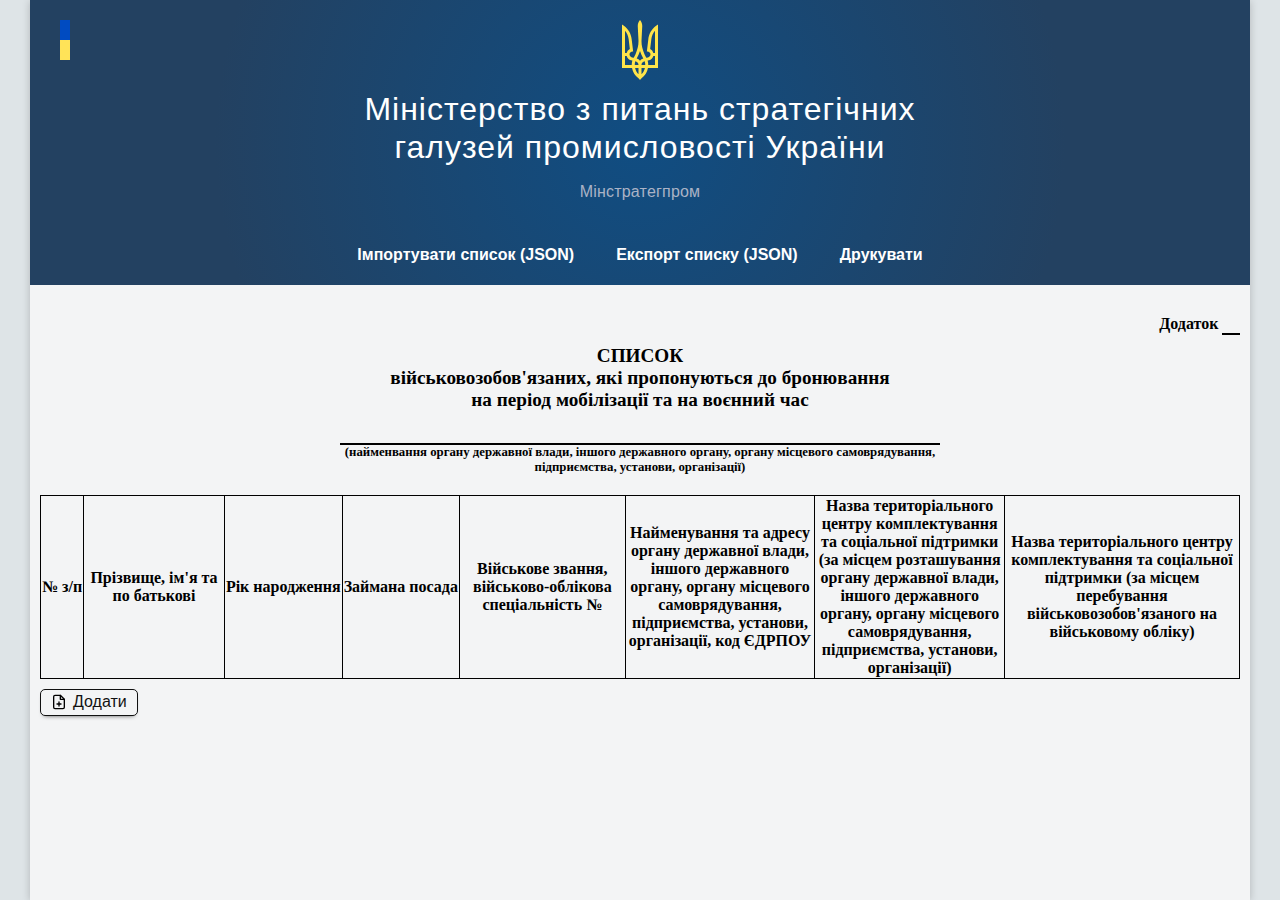
<file: public/index.html>
<!DOCTYPE html>
<html lang="en">
<head>
  <meta charset="UTF-8">
  <meta http-equiv="X-UA-Compatible" content="IE=edge">
  <meta name="viewport" content="width=device-width, initial-scale=1.0">
  <link rel="icon" type="image/png" sizes="48x48" href="./img/icon-48x48.png">
  <link rel="stylesheet" href="./css/main.css">
  <script src="./js/script.js"></script>
  <title>Document</title>
</head>
<body onload="main()">
  <div class="context-menu">
    <div class="item"><input type="button" value="Редагувати" onclick="btnEditRowPeople()"></div>
    <div class="item"><input type="button" value="Видалити" onclick="btnDeleteRowPeople()"></div>
  </div>
  <div class="popup">
    
  </div>
  <div class="wrapper">
    <header class="header">
      <div class="icon"></div>
      <div class="logo"></div>
      <div class="title">Міністерство з питань стратегічних<br>галузей промисловості України
      <br><span>Мінстратегпром</span>
      </div>
      <nav class="menu">
        <ul class="menu__items">
          <!-- <li class="menu__item">Шаблон імпорту</li> -->
          <li class="menu__item"><input type="button" value="Імпортувати список (JSON)" onclick="btnOpenDlgFormChoiceFile()"></li>
          <li class="menu__item"><input type="button" value="Експорт списку (JSON)" onclick="fillDataToJSON()"></li>
          <li class="menu__item"><input type="button" value="Друкувати" onclick="printList()"></li>
          <!-- <li class="menu__item">Допомога</li> -->
        </ul>
        </nav>
    </header>
    <main class="main">
      <div class="dodatok">Додаток <span class="dodatok__input" role="textbox" contenteditable></span>
      <h1 class="title">СПИСОК<br>військовозобов'язаних, які пропонуються до бронювання<br>на період мобілізації та на воєнний час</h1>
      <div class="organization">
        <div class="organization__input" role="textbox" contenteditable>
          <span id="organization__name"></span><span class="comma disable">, ЄДРПОУ </span><span id="organization__code"></span>
        </div>
        <div id="organization__tck" style="display: none;"></div>
        <label for="">(найменвання органу державної влади, іншого державного органу, органу місцевого самоврядування,<br>підприємства, установи, організації)</label>
      </div>      
      <div class="people tbl-view">
        <table class="tbl">
          <thead class="tbl__head">
            <tr class="tbl__head-row">
              <th class="tbl__head-cell">№ з/п</th>
              <th class="tbl__head-cell">Прізвище, ім'я та по батькові</th>
              <th class="tbl__head-cell">Рік народження</th>
              <th class="tbl__head-cell">Займана посада</th>
              <th class="tbl__head-cell">Військове звання, військово-облікова спеціальність №</th>
              <th class="tbl__head-cell">Найменування та адресу органу державної влади, іншого державного органу, органу місцевого самоврядування, підприємства, установи, організації, код ЄДРПОУ</th>
              <th class="tbl__head-cell">Назва територіального центру комплектування та соціальної підтримки (за місцем розташування органу державної влади, іншого державного органу, органу місцевого самоврядування, підприємства, установи, організації)</th>
              <th class="tbl__head-cell">Назва територіального центру комплектування та соціальної підтримки (за місцем перебування військовозобов'язаного на військовому обліку)</th>
            </tr>
          </thead>
          <tbody class="tbl__body">
          </tbody>
        </table>
        <div class="tbl-view__cmd">
          <button id="btnNewPerson" class="btn icon img" onclick="btnNewPersonClick()">
            <span class="btn__icon create"></span>
            <span class="btn__title">Додати</span>
          </button>
        </div>
        <div class="signature">
          <div class="signature__manager">
            <div class="signature__border"></div>
            <div>(найменування посади керівника органу<br>державної влади, іншого державного<br>органу, органу місцевого самоврядування<br>підприємства, установи, організації)</div></div>
          <div class="signature__sign"><div class="signature__border"></div><div>(підпис)</div></div>
          <div class="signature__name"><div class="signature__border"></div><div>(ініціали (ініціал власного імені)<br>та прізвище)</div></div>
        </div>
      </div>

    </main>
  </div>
  <template id="dialogFormPerson">
    <div class="dialog-form">
      <div class="dialog-form__cont">
        <div class="dialog-form__fild">
          <label for="full_name">Працівник (ПІБ)</label>
          <input type="text" id="full_name">
        </div>
        <div class="dialog-form__fild">
          <label for="birth_year">Рік народження</label>
          <input type="number" id="birth_year" min="1957" max="2007" required >
        </div>         
        <div class="dialog-form__fild">
          <label for="position">Займана посада</label>          
          <input type="text" id="position">
        </div>
        <div class="dialog-form__fild">
          <label for="military_rank">Військове звання</label>
          <div class="comboBox" id="military_rank">
            <div class="inputFilter">
              <input type="text" class="inputFilter__title" readonly></input>
              <span class="inputFilter__icon">&#9662;</span>
            </div>
            <div class="content">
              <div class="search">
                <span class="search__icon"></span>
                <input type="text" placeholder="Пошук">
              </div>
              <div class="items"></div>
            </div>
          </div>
        </div>
        <div class="dialog-form__fild">
          <label for="military_number">Військово-облікова спеціальність</label>
          <input type="text" id="military_number">
        </div>
        <div class="dialog-form__fild">
          <label for="tck_person">Назва ТЦК та СП (за місцем перебування військовозобов'язаного на військовому обліку)</label>
          <div class="comboBox" id="tck_person">
            <div class="inputFilter">
              <input type="text" class="inputFilter__title" readonly></input>
              <span class="inputFilter__icon">&#9662;</span>
            </div>
            <div class="content">
              <div class="search">
                <span class="search__icon"></span>
                <input type="text" placeholder="Пошук">
              </div>
              <div class="items"></div>
            </div>
          </div>
        </div>
        <div class="tbl-view__cmd">
          <button type="submit" class="btn" onclick="btnSavePerson()">
              <span class="btn__title">Зберегти</span>
          </button>
          <button class="btn" onclick="closeWindowPopup()">
              <span class="btn__title">Закрити</span>
          </button>
        </div>
      </form>
    </div>
  </template>
  <template id="dialogFormOrganization">
    <div class="dialog-form">
      <div class="dialog-form__cont">
        <div class="dialog-form__fild">
          <label for="organization_name">Назва організації</label>
          <input type="text" id="organization_name">
        </div>
        <div class="dialog-form__fild">
          <label for="organization_code">ЄДРПОУ</label>
          <input type="number" id="organization_code">
        </div>                 
        <div class="dialog-form__fild">
          <label for="tck_organization">Назва ТЦК та СП (за місцем розташування організації)</label>
          <div class="comboBox" id="tck_organization">
            <div class="inputFilter">
              <input type="text" class="inputFilter__title" readonly></input>
              <span class="inputFilter__icon">&#9662;</span>
            </div>
            <div class="content">
              <div class="search">
                <span class="search__icon"></span>
                <input type="text" placeholder="Пошук">
              </div>
              <div class="items"></div>
            </div>
          </div>
        </div>
        <div class="tbl-view__cmd">
          <button type="submit" class="btn" onclick="btnSaveOrganization()">
              <span class="btn__title">Зберегти</span>
          </button>
          <button class="btn" onclick="closeWindowPopup()">
              <span class="btn__title">Закрити</span>
          </button>
        </div>
      </form>
    </div>
  </template>
  <template id="choiceFile">
    <div class="dialog-form">
      <div class="dialog-form__cont">
        <h3>Імпортувати список (JSON)</h3>
        <div>
          <input type="file" id="loadJson" accept=".json"></li>
        </div>
        <div class="tbl-view__cmd">
          <button class="btn" onclick="closeWindowPopup()">
              <span class="btn__title">Закрити</span>
          </button>
        </div>
      </div>
    </div>
  </template>
</body>
</html>
</file>
<file: public/css/main.css>
body {
  margin: 0;
  background-color: #dee4e7;
  min-width: 800px;
}

*, *::before, *::after {
  box-sizing: border-box;
}

::-webkit-scrollbar {
  width: 8px;
  height: 8px;
}

::-webkit-scrollbar-track {
  background-color: #f1f1f1;
}

::-webkit-scrollbar-thumb {
  background-color: #ccc;
  border-radius: 5px;
  border: 6px solid transparent;
}

::-webkit-scrollbar-thumb:hover {
  background-color: #0e0e0e;
}

input[type=text] {
  font-family: inherit; /* 1 */
  font-size: inherit; /* 1 */
  line-height: inherit; /* 1 */
  margin: 0; /* 2 */
}

h1, h2, h3 {
  margin: 0;
}

ul {
  margin: 0;
  padding: 0;
  list-style-type: none;
}

.dialog-form {
  display: inline-block;
  padding: 10px;
  border: 1px solid #111;
  border-radius: 5px;
}
.dialog-form__cont {
  display: flex;
  flex-direction: column;
  justify-content: center;
  row-gap: 10px;
}
.dialog-form__fild {
  display: flex;
  flex-direction: column;
  row-gap: 2px;
}
.dialog-form__fild > label {
  font-size: 1rem;
}
.dialog-form__fild > textarea {
  font-size: 1rem;
  font-weight: 400;
}
.dialog-form__fild > select, .dialog-form__fild > input {
  min-height: 1.8rem;
}
.dialog-form__cont-ckb {
  display: flex;
  -moz-column-gap: 5px;
       column-gap: 5px;
  align-items: center;
}
.dialog-form .tbl-view__cmd {
  justify-content: right;
}
.dialog-form .comboBox {
  position: relative;
}
.dialog-form .comboBox .inputFilter__title {
  font-size: 1rem;
  min-height: 1.8rem;
  min-width: 50vw;
  position: relative;
  width: 100%;
}
.dialog-form .comboBox .inputFilter__icon {
  position: absolute;
  right: 0;
  top: 0;
  font-size: 1.5rem;
  transition: transform 0.3s linear;
}
.dialog-form .comboBox .content {
  display: none;
  z-index: 1;
  position: absolute;
  top: 1.8rem;
  width: 100%;
  padding: 0.5rem;
  border: 1px solid rgb(118, 118, 118);
  background-color: white;
}
.dialog-form .comboBox .content.active {
  display: block;
}
.dialog-form .comboBox .content .search input {
  height: 1.8rem;
  width: 100%;
  outline: none;
  font-size: 1rem;
  padding: 1px 5px;
  border-radius: 1px;
  border: 1px solid rgb(118, 118, 118);
}
.dialog-form .comboBox .content .items {
  margin-top: 10px;
  max-height: 250px;
  overflow-y: auto;
  border: 1px solid #ccc;
  border-radius: 4px;
}
.dialog-form .comboBox .content .items .item {
  display: block;
  width: 100%;
  border: none;
  cursor: pointer;
  height: 1.25rem;
  font-size: 1rem;
  padding: 0 13px;
  margin: 0;
}
.dialog-form .comboBox .content .items .item:hover, .dialog-form .comboBox .content .items .item:focus {
  background-color: #f2f2f2;
  outline: none;
}
.dialog-form .comboBox .content .items .item.disable {
  display: none;
}

.context-menu {
  position: fixed;
  z-index: 10000;
  width: 150px;
  background-color: #F3F4F5;
  border-radius: 2px;
  transform: scale(0);
  transform-origin: top left;
  box-shadow: 0 1px 8px 0 rgba(0, 0, 0, 0.2);
}
.context-menu.visible {
  transform: scale(1);
  transition: transform 200ms ease-in-out;
}
.context-menu .item {
  font-size: 1rem;
  color: black;
  cursor: pointer;
  border-radius: inherit;
}
.context-menu .item input {
  background-color: transparent;
  border: none;
  width: 100%;
  padding: 5px;
  font-size: inherit;
  font-family: inherit;
}
.context-menu .item:hover {
  background-color: #343434;
  color: white;
}
.context-menu .item:hover input {
  color: inherit;
}

.popup {
  visibility: hidden;
  position: fixed;
  top: 0;
  left: 0;
  height: 100vh;
  width: 100vw;
  display: flex;
  justify-content: center;
  align-items: center;
  transition: all 0.1s ease-in-out;
  z-index: 5;
}
.popup.active {
  visibility: visible;
  background: rgba(0, 0, 0, 0.3);
}
.popup > div {
  background-color: #F3F4F5;
}

.wrapper {
  background-color: #F3F4F5;
  min-height: 100vh;
  max-width: 1220px;
  width: 100%;
  margin: 0 auto;
  box-shadow: 0 1px 8px 0 rgba(0, 0, 0, 0.2);
}
.wrapper.print {
  background-color: white;
  max-width: none;
  box-shadow: none;
}

.header {
  background: radial-gradient(425.02px at 50% 50%, #104D82 0%, #234161 100%);
  display: grid;
  grid-template-columns: 0.3fr 1fr 0.3fr;
  grid-template-areas: "left logo right" "left title right" "nav nav nav";
  grid-template-rows: auto 1fr auto;
  justify-items: center;
}
.header.print {
  display: none;
}
.header .icon {
  position: relative;
  width: 10px;
  height: 40px;
  background-color: #004BC1;
  align-self: center;
  justify-self: left;
  margin-left: 30px;
}
.header .icon::before {
  content: "";
  position: absolute;
  left: 0;
  bottom: 0;
  display: block;
  width: 10px;
  height: 20px;
  background-color: #ffe358;
}
.header .logo {
  width: 60px;
  height: 60px;
  background: url("../img/logo.svg") center no-repeat;
  margin-top: 20px;
  grid-area: logo;
}
.header .title {
  color: white;
  grid-area: title;
  font-family: "Roboto", sans-serif;
  font-size: 2rem;
  font-weight: 400;
  letter-spacing: 1px;
  line-height: 2.4rem;
}
.header .title span {
  font-size: 1rem;
  color: #aab3c6;
  letter-spacing: 0.2px;
  line-height: 1rem;
}
.header .menu {
  grid-area: nav;
  margin: 40px 0 20px;
  font-family: "Roboto", sans-serif;
  font-size: 1rem;
  font-weight: 600;
  color: white;
}
.header .menu__items {
  display: flex;
  -moz-column-gap: 30px;
       column-gap: 30px;
}
.header .menu__item input[type=button] {
  background-color: transparent;
  font-size: inherit;
  font-weight: 600;
  color: white;
  border: none;
  cursor: pointer;
}

.main {
  padding: 10px;
}
.main .signature {
  display: none;
  margin-top: 75px;
  grid-template-columns: 1fr 1fr 1fr;
  justify-items: center;
}
.main .signature div {
  text-align: center;
}
.main .signature__border {
  border-bottom: 1px solid black;
  min-width: 15rem;
}
.main .signature.print {
  display: grid;
}

.dodatok {
  margin-top: 20px;
  font-weight: bold;
  font-size: 1rem;
  text-align: right;
}
.dodatok.print {
  margin: 0;
}
.dodatok__input {
  display: inline-block;
  min-width: 1.1rem;
  text-align: center;
  border-bottom: 2px solid black;
  font-size: 1rem;
  padding: 0 5px;
}
.dodatok__input.border-none {
  border: none;
}
.dodatok__input.print {
  border: none;
}

.title {
  margin-top: 10px;
  text-align: center;
  font-weight: bold;
  font-size: 1.2rem;
}

.organization {
  margin-top: 10px;
  display: flex;
  flex-direction: column;
  align-items: center;
}
.organization__input {
  min-width: 600px;
  text-align: center;
  border-bottom: 2px solid black;
  font-size: 1.1rem;
  height: 1.5rem;
  padding: 0 5px;
}
.organization label {
  text-align: center;
  font-size: 0.8rem;
}
.organization .comma.disable {
  display: none;
}

.people {
  margin-top: 20px;
}
.people .tbl {
  display: grid;
  width: 100%;
  grid-template-columns: auto auto auto auto auto auto auto auto;
  border: 1px solid black;
  border-bottom: none;
}
.people .tbl__head, .people .tbl__head-row, .people .tbl__body, .people .tbl__body-row {
  display: contents;
}
.people .tbl__head-cell, .people .tbl__body-cell {
  border-right: 1px solid black;
  border-bottom: 1px solid black;
  display: flex;
  justify-content: center;
  align-items: center;
  text-align: center;
}
.people .tbl__body-cell {
  font-weight: 400;
  padding: 2px;
}
.people .tbl__head-cell:last-child, .people .tbl__body-cell:last-child {
  border-right: none;
}
.people .tbl__body-row:hover .tbl__body-cell {
  background-color: #ccc;
}

.tbl-view__cmd {
  margin-top: 10px;
  display: flex;
  -moz-column-gap: 5px;
       column-gap: 5px;
  justify-content: left;
  align-items: center;
}
.tbl-view__cmd.print {
  display: none;
}
.tbl-view__cmd .btn {
  display: flex;
  -moz-column-gap: 6px;
       column-gap: 6px;
  align-items: center;
  cursor: pointer;
  background-color: transparent;
  border: 1px solid #111;
  border-radius: 5px;
  box-shadow: 0 3px 5px -4px #111;
  padding: 3px 10px 4px;
}
.tbl-view__cmd .btn:hover {
  background-color: rgb(249, 250, 251);
}
.tbl-view__cmd .btn__icon {
  display: inline-block;
  width: 1rem;
  height: 1rem;
  background-repeat: no-repeat;
  background-position: center;
  background-size: 1rem;
}
.tbl-view__cmd .btn__icon.create {
  background-image: url("../img/file-plus.svg");
}
.tbl-view__cmd .btn__title {
  font-size: 1rem;
  color: #111;
}
</file>
